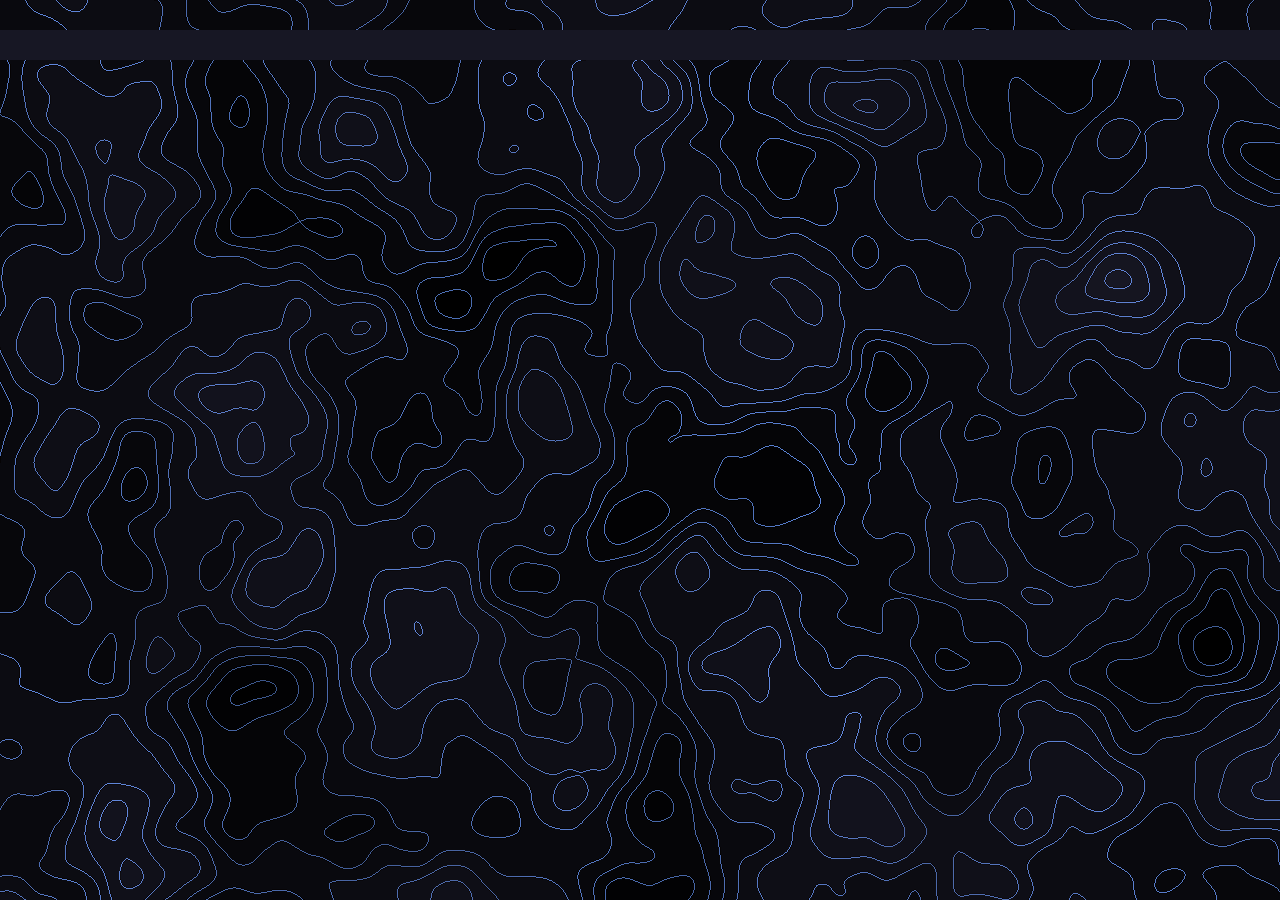
<file: index.html>
<!DOCTYPE html>
<html lang="fr">
<head>
    <meta charset="UTF-8">
    <meta name="viewport" content="width=device-width, initial-scale=1.0">
    <title>Présentation — Matt Delaporte</title>
    <link rel="icon" type="image/svg" href="/assets/images/IconsPresentation/LogoMonochrome.svg">
    <script src="/assets/js/theme.js?v=20261105-2"></script>
    <link href="/assets/css/style.css?v=20261105-2" rel="stylesheet">
    <script src="/assets/js/bgShader.js?v=20261105-2" defer></script>
</head>
<body id="top">
<canvas id="bgShaderCanvas"></canvas>

<header>
    <!--#include virtual="/partials/header.html" -->
</header>

<main id="app">
    <section data-page data-path="/presentation" data-title="Présentation — Matt Delaporte">
        <!--#include virtual="/fragments/presentation.html" -->
    </section>

    <section data-page data-path="/projets" data-title="Projets — Matt Delaporte">
        <!--#include virtual="/fragments/projets.html" -->
    </section>

    <section data-page data-path="/contact" data-title="Contact — Matt Delaporte">
        <!--#include virtual="/fragments/contact.html" -->
    </section>
</main>

<footer>
    <!--#include virtual="/partials/footer.html" -->
</footer>

<!--#include virtual="/fragments/projets-overlays.html" -->

<script src="/assets/js/app.js?v=20261105-2"></script>
<script src="/assets/js/projects.js?v=20261105-5"></script>
<script src="/assets/js/form.js?v=20261105-2"></script>

</body>
</html>
</file>
<file: assets/css/style.css>
:root
{
    --bg-color: #171724;
    --text-color: #dfe1e9;
    --text-color-invert: #080a0d;

    --bright-color: #5d88e0;
    --primary-color: #334a77;
}

.light
{
    --bg-color: #d8def0;
    --text-color: #080a0d;
    --text-color-invert: #dfe1e9;
    --bright-color: #1a62b4;
    --primary-color: #83a8d8;
}

*, *::before, *::after {
    transition: background-color 0.5s ease, color 0.5s ease, border-color 0.5s ease;
}

body > * {
    position: relative;
    z-index: 1;
}

body{
    background-color: var(--bg-color);
    margin: 0;
}

#bgShaderCanvas {
    position: fixed;
    inset: 0;
    width: 100%;
    height: 100%;
    z-index: 0;
    pointer-events: none;
    background-color: var(--bg-color);
}

h1, h2, h3, h4, h5, h6, a, li, label, input, textarea{
    color : var(--text-color);
    font-family: 'Lexendl', sans-serif;
}

a{
    color: var(--text-color);
}

abbr{
    text-underline: #5d88e0;
}

p{
    color: var(--text-color);
    font-family: 'Lexendl', sans-serif;
}

/* --- Header --- */

.theme-btn {
    color: var(--text-color);
    font-size: 16px;
    display: inline-flex;
    align-items: center;
    gap: 0.4em;
    padding: 0.3em 0.8em;
    border: 2px solid var(--primary-color);
    border-radius: 999px;
    overflow: hidden;
    background: none;
    cursor: pointer;
    position: absolute;
    top: 20px;
    right: 20px;
    z-index: 1000;
}

@media (max-width: 800px) {
    .theme-label {
        display: none;
    }
}



.headerTitle{
    display: flex;
    justify-content: center;
    margin: 0;
    padding: 15px;
}

.navbar {
    display: flex;
    justify-content: center;
    gap: 20px;
    padding-bottom: 25px;
}

.navbarButton {
    color: var(--text-color);
    font-size: 15px;
    border-radius: 5px;
    outline-color: var(--bright-color);
    background-color: var(--primary-color);
    border: none;
    font-weight: bold;
    outline-style: solid;
    outline-width: 2px;
    text-decoration: none;
    display: inline-flex;
    align-items: center;
    padding: 2px 6px;
    cursor: pointer;
}

.navbarButton[aria-current="page"] {
    outline-color: var(--text-color);
    box-shadow: 0 0 12px var(--bright-color);
}



/* --- Main --- */

.js [data-page]:not(.active) {
    display: none;
}

header{
    background-color: var(--bg-color);
    margin: 0;
}

.mainContainer{
    margin-left: 19%;
    margin-right: 19%;
    margin-top: 3%;
    margin-bottom: 3%;
    padding: 1%;
    background-color: var(--bg-color);

    border: 4px solid var(--primary-color);
    border-radius: 16px;
    box-shadow: 0 6px 24px rgba(0, 0, 0, 0.16);
}

@media (max-width: 800px) {
    .mainContainer {
        margin-left: 8%;
        margin-right: 8%;
    }
}

.pageTitle{
    display: flex;
    justify-content: center;
    color : var(--bright-color);
    font-size: 40px;
    margin-bottom: 40px;
}


.separatorContainer
{
    display: flex;
    align-items: center;
    gap: 10px;
    column-span: all;
}

.separatorContainer img
{
    width: 46px;
    height: 46px;
    object-fit: contain;
}

.separator {
    display: flex;
    align-items: center;
    gap: 10px;
    color: var(--bright-color);
    margin: 0;
    flex: 1;
    margin-bottom: 25px;
    margin-top: 25px;
    column-span: all;
}

.separator::after {
    content: "";
    flex-grow: 1;
    height: 1px;
    background: var(--bright-color);
}


.links{
    margin-left: 40px;
    display: block;
    justify-content: center;
}

.link{
    display: flex;
    align-items: center;
    margin-bottom: 5px;
}

.link img
{
    width: 46px;
    height: 46px;
    object-fit: contain;
}


/* --- Presentation --- */


.prensentContainer{
    display: flex;
    align-items: center;
    padding: 20px;
    border-radius: 15px;
    justify-content: left;
    margin-bottom: 15px;
    margin-left: 10%;
    margin-right: 10%;
    outline-color: var(--bright-color);
    background-color: var(--primary-color);
    outline-width: 4px;
    outline-style: solid;
    box-shadow:
            0 0 50px rgba(93, 136, 224, 0.2);


}

.prensentContainer img {
    margin-left: 10px;
    margin-right: 20px;
    justify-content: left;
}

@media (max-width: 1200px) {
    .prensentContainer {
        flex-direction: column;
        text-align: center;
    }
}

.main-picture
{
    width: 128px;
    height: 128px;
}

.backroundPicture
{
    background-color: white;
    padding: 10px;
    object-fit: contain;
}



/* --- Projects --- */

.projectContainer {
    columns: 2;
    column-gap: 30px;
    padding: 20px;
}
.project-glow {
    break-inside: avoid;
    display: block;
    width: 100%;
    position: relative;
    margin-bottom: 30px;
    border-radius: 10px;
    padding: 4px;
    background: var(--bright-color);
    transition: transform 0.25s ease;
}

@media (max-width: 1000px)
{
    .projectContainer
    {
        columns: 1;
    }
}

.project-glow::before {
    content: '';
    position: absolute;
    inset: 0;
    border-radius: 10px;
    background: radial-gradient(250px circle at var(--gx, -999px) var(--gy, -999px), rgba(255,255,255,0.8), transparent 100%);
    pointer-events: none;
}

.project-glow:hover {
    transform: translateY(-6px);
}

.project {
    padding: 20px;
    background-color: var(--primary-color);
    border: none;
    border-radius: 7px;
    cursor: pointer;
    position: relative;
    z-index: 1;
    transition: transform 0.25s ease, box-shadow 0.25s ease;
    box-shadow: 0 0 50px rgba(93, 136, 224, 0.2);
}
.project > * {
    position: relative;
    z-index: 2;
}


.project:hover {
    box-shadow:
    0 0 15px rgba(93, 136, 224, 0.6),
    0 0 25px rgba(93, 136, 224, 0.4);
}

.projectThumbnail
{
    width: 100%;
    height: auto;
    display: block;
}

video.projectThumbnail
{
    background-color: #000;
}

.nearestFilter
{
    image-rendering: crisp-edges;
}


.overlay
{
    position: fixed;
    inset: 0;
    background: rgba(0, 0, 0, 0.6);
    display: none; /* shown by JS */
    justify-content: center;
    align-items: flex-start; /* content auto margins center it, or keep it at the top if too tall */
    padding: 40px 20px; /* side margin around the content: clickable backdrop */
    overflow-y: auto; /* allow scrolling when the content is taller than the viewport */
    z-index: 1000;
}

.overlay.active
{
    display: flex;
}

.overlayContent
{
    width: min(900px, 100%); /* same width for every overlay, centered */
    max-height: 90vh;
    margin: auto 0; /* center vertically when it fits, stick to the top otherwise */
    overflow-y: auto;
    padding: 20px;
    border-radius: 8px;
    outline-color: var(--bright-color);
    background-color: var(--primary-color);
    outline-width: 4px;
    outline-style: solid;
}

/* Safety: media (some use width="1000") never overflow their box. */
.overlayContent img,
.overlayContent video
{
    max-width: 100%;
}

.overlayContent img,
.overlayContent video
{
    height: auto;
}

/* Local replacement for the old itch.io iframe: no third-party embed is loaded. */
.itchCard
{
    margin: 20px 0;
}

.itchCardLink
{
    display: flex;
    align-items: center;
    gap: 16px;
    padding: 12px;
    border-radius: 8px;
    background-color: var(--bg-color);
    outline: 2px solid var(--bright-color);
    color: var(--text-color);
    font-family: 'Lexendl', sans-serif;
    text-decoration: none;
    transition: transform 0.25s ease, box-shadow 0.25s ease;
}

.itchCardLink:hover
{
    transform: translateY(-2px);
    box-shadow: 0 0 15px rgba(93, 136, 224, 0.5);
}

.itchCardCover
{
    width: 180px;
    height: auto;
    display: block;
    border-radius: 6px;
}

.itchCardText
{
    display: flex;
    flex-direction: column;
    gap: 10px;
}

.itchCardButton
{
    display: inline-block;
    width: fit-content;
    padding: 6px 14px;
    border-radius: 5px;
    background-color: var(--primary-color);
    color: var(--text-color);
    font-weight: bold;
}

@media (max-width: 600px)
{
    .itchCardLink
    {
        flex-direction: column;
        align-items: stretch;
    }

    .itchCardCover
    {
        width: 100%;
    }
}

.nextPageButton{
    outline-color: var(--bright-color);
    background-color: var(--primary-color);
    color: var(--text-color);
    font-weight: bold;
    outline-style: solid;
    outline-width: 2px;

    padding: 15px;
    font-size: 20px;
    border-radius: 10px;
    margin: 50px 0 20px auto;

    display: block;
    width: fit-content;
    text-decoration: none;
}



/* --- Form --- */

.formContainer{
    padding: 20px;
    border-radius: 10px;
    justify-content: left;
    margin-bottom: 15px;
    margin-left: 10%;
    margin-right: 10%;
    outline-color: var(--bright-color);
    background-color: var(--primary-color);
    outline-width: 4px;
    outline-style: solid;
    box-shadow:
            0 0 50px rgba(93, 136, 224, 0.2);
}


form{
    padding: 10px;
    width: 90%;
}


.field input,
.field textarea
{
    color: var(--text-color);
    font-size: 15px;
    border-radius: 1px;
    min-height: 35px;
    padding-left: 10px;
    margin-top: 8px;

    outline-color: var(--bright-color);
    background-color: var(--primary-color);
    border: none;
    outline-style: solid;
    outline-width: 2px;

    margin-bottom: 25px;
    width: 100%;
    box-sizing: border-box;
}

.submitContainer{
    display: flex;
    justify-content: left;
}

.submitButton{
    color: var(--text-color);
    padding: 4px;
    font-size: 18px;
    border-radius: 5px;
    outline-color: var(--bright-color);
    background-color: var(--primary-color);
    border: none;
    font-weight: bold;
    outline-style: solid;
    outline-width: 2px;
    margin-right: 25px;
}

.confirmation
{
    display: none;
    color: green;
    font-weight: bold;
    margin-top: 15px;
}


/* --- Footer --- */

html
{
    scroll-behavior: smooth;
}

#top
{
    position: relative;
}

footer{
    background-color: var(--bg-color);
    padding-left: 20%;
    padding-right: 20%;
    padding-top: 10px;
    padding-bottom: 20px;
    margin-top: 30px;
    position: relative;
    z-index: 1;
}

.footerContainer{
    padding-left: 20px;
    padding-right: 20px;
}

.footerNameContainer{
    display: flex;
    align-items: center;
}

.footerLinksContainer{
    display: flex;
    align-items: center;
}

.footerIcon{
    margin-right: 10px;
}

.footerLink{
    margin-right: 25px;
}

.footerLinkAlignLeft{
    margin-right: auto;
    margin-left: 20px;
}

.footerLinkAlignRight{
    margin-left: auto;
    margin-right: 20px;
}

.back-to-top{
    text-decoration: none;
    margin-left: auto;
}

@media (max-width: 800px) {
    .back-to-top {
        display: none;
    }

    footer {
        padding-left: 5%;
        padding-right: 5%;
    }

    .footerLinksContainer {
        flex-wrap: wrap;
        row-gap: 10px;
    }

    /* Les liens légaux passent sur une nouvelle ligne */
    .footerLinkAlignRight {
        flex-basis: 100%;
        margin: 10px 0 0 0;
    }

    .footerLinkAlignLeft {
        flex-basis: 100%;
        margin: 0;
    }
}
</file>
